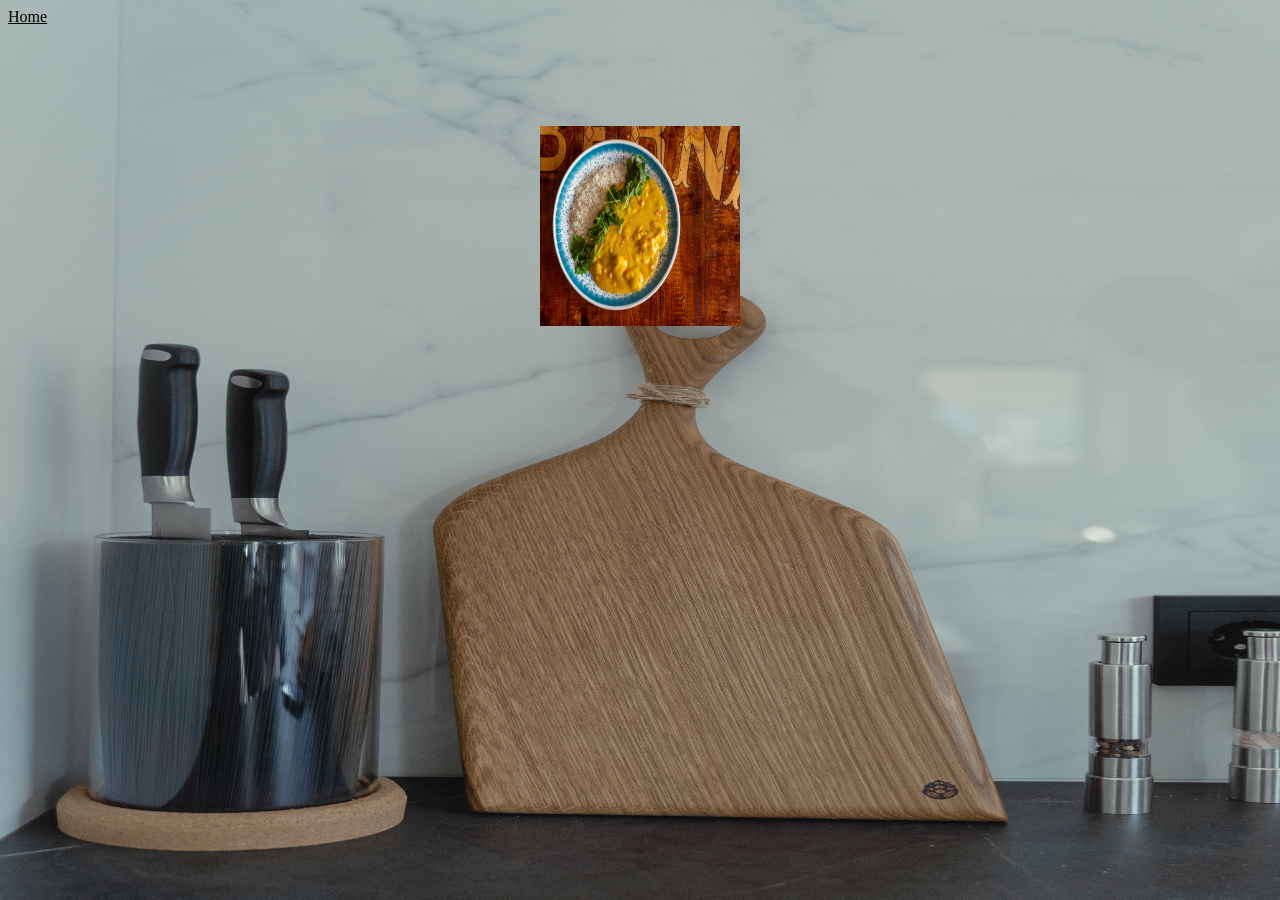
<file: 기타.html>
<!DOCTYPE html>
<html>
    <head>
        <title>기타</title>
        <style>
            body{
                background-image:url("도마.jpg");
                background-repeat: no-repeat;
                background-attachment: fixed;
                background-size: 100% 100%
            }
        </style>
    </head>

    <body>
        <header>
            <nav>
                <a href="index.html" style="color:black;">Home</a>
              </nav>
    </header>
    <center>
        <a href=https://blog.naver.com/ozozo89/222944054732 title="커리">
        <img src="커리.jpg" width="200" height="200" vspace=100 hspace=100 border=0></a>
    </center>

        
    </body>
</html>
</file>
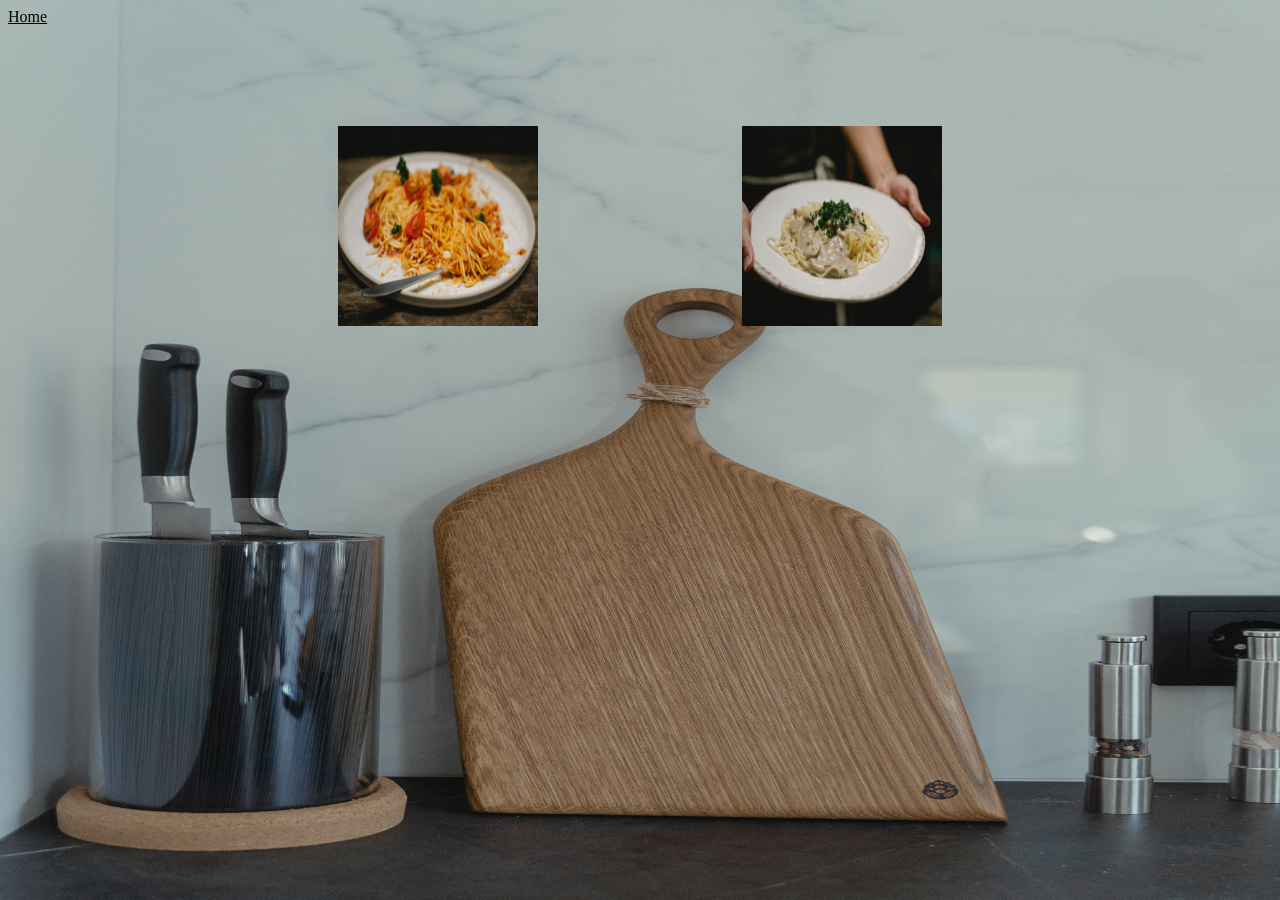
<file: 양식.html>
<!DOCTYPE html>
<html>
    <head>
        <title>양식</title>
        <style>
            body{
                background-image:url("도마.jpg");
                background-repeat: no-repeat;
                background-attachment: fixed;
                background-size: 100% 100%
            }
        </style>
    </head>

    <body>
        <header>
            <nav>
                <a href="index.html" style="color:black;">Home</a>
              </nav>
    </header>
    <center>
        <a href="https://blog.naver.com/ksy7298/222996037297" title="토마토 스파게티">
        <img src="토마토 스파게티.jpg" width="200" height="200" vspace=100 hspace=100 border=0></a>

        <a href="https://blog.naver.com/clarclar/223105979755" title="크림 스파게티">
            <img src="크림 스파게티.jpg" width="200" height="200" vspace=100 hspace=100 border=0></a>

        
    </body>
</html>
</file>
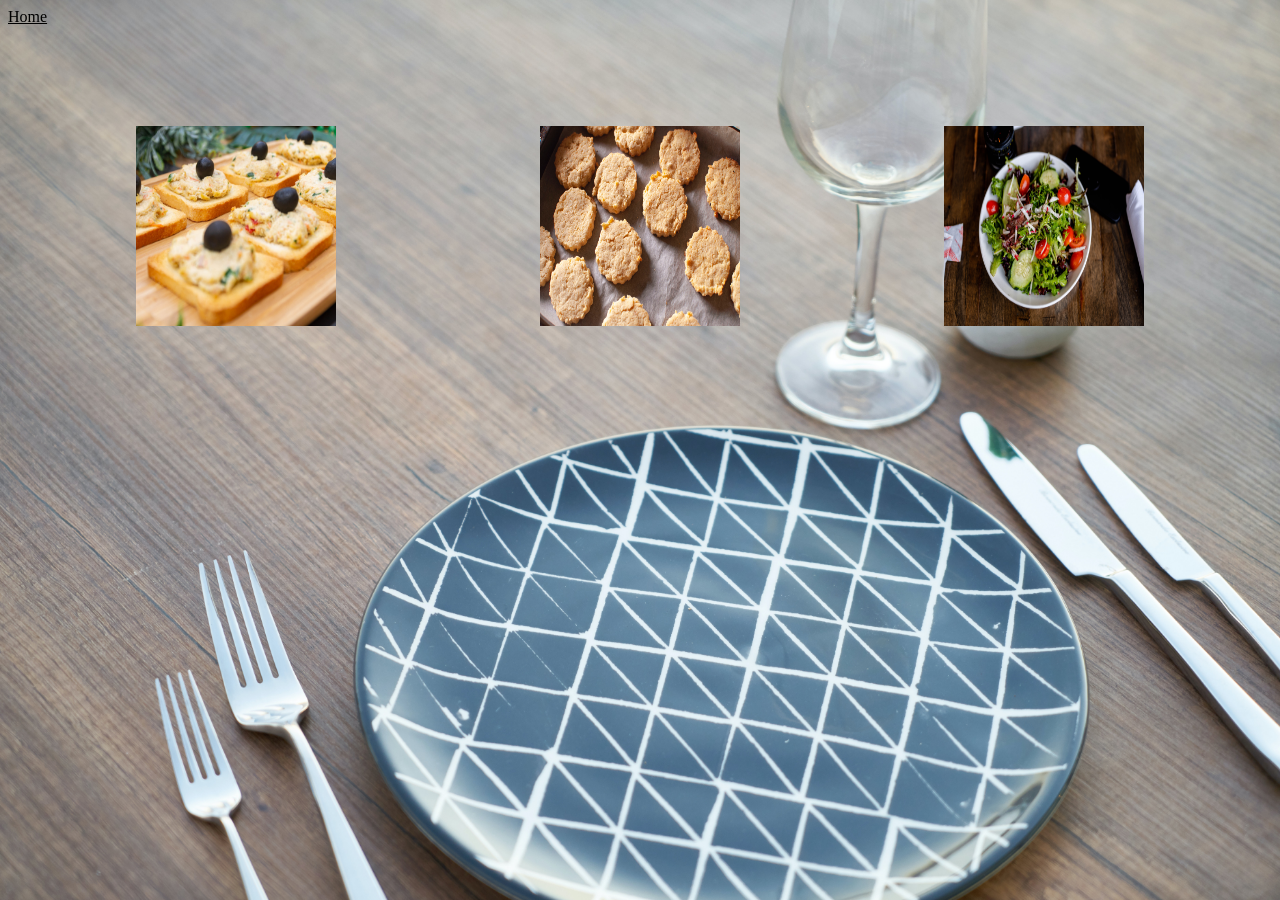
<file: 에피타이저.html>
<!DOCTYPE html>
<html>
    <head>
        <title>에피타이저</title>
        <style>
            body{
                background-image:url("접시.jpg");
                background-repeat: no-repeat;
                background-attachment: fixed;
                background-size: 100% 100%
            }
        </style>
    </head>

    <body>
        <header>
            <nav>
                <a href="index.html" style="color:black;">Home</a>
              </nav>
    </header>
    <center>
        <a href="https://blog.naver.com/ilovemirim/222591205589" title="카나페">
        <img src="카나페.jpg" width="200" height="200" vspace=100 hspace=100 border=0></a>

        <a href="https://blog.naver.com/asy1347551/222602832407" title="파블로바">
        <img src="스콘.jpg" width="200" height="200" vspace=100 hspace=100 border=0></a>

        <a href="https://blog.naver.com/mildek/222965973408" title="샐러드">
        <img src="샐러드.jpg" width=200 height=200 vspace=100 hspace=100 border=0></a><br>

        
    </body>
</html>
</file>
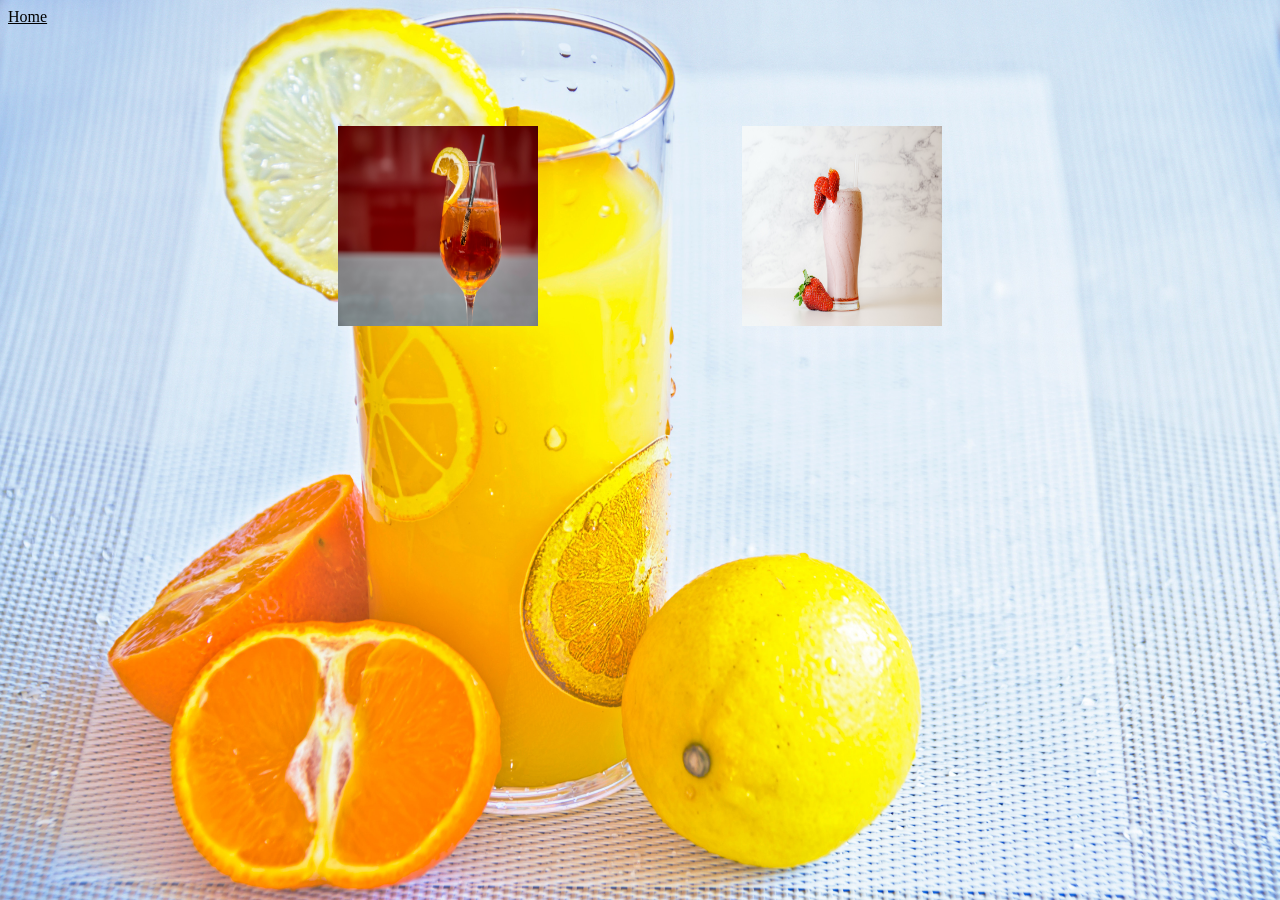
<file: 음료.html>
<!DOCTYPE html>
<html>
    <head>
        <title>음료</title>
        <style>
            body{
                background-image:url("음료\ 이미지.jpg");
                background-repeat: no-repeat;
                background-attachment: fixed;
                background-size: 100% 100%
            }
        </style>
    </head>

    <body>
        <header>
            <nav>
                <a href="index.html" style="color:black;">Home</a>
              </nav>
    </header>
    <center>
        <a href="https://blog.naver.com/limeshampoo/222875809452" title="아이스티">
        <img src="아이스티.jpg" width="200" height="200" vspace=100 hspace=100 border=0></a>

        <a href="https://blog.naver.com/wookyungmom/223086477540" title="딸기스무디">
        <img src="딸기 스무디.jpg" width="200" height="200" vspace=100 hspace=100 border=0></a>

</html>
</file>
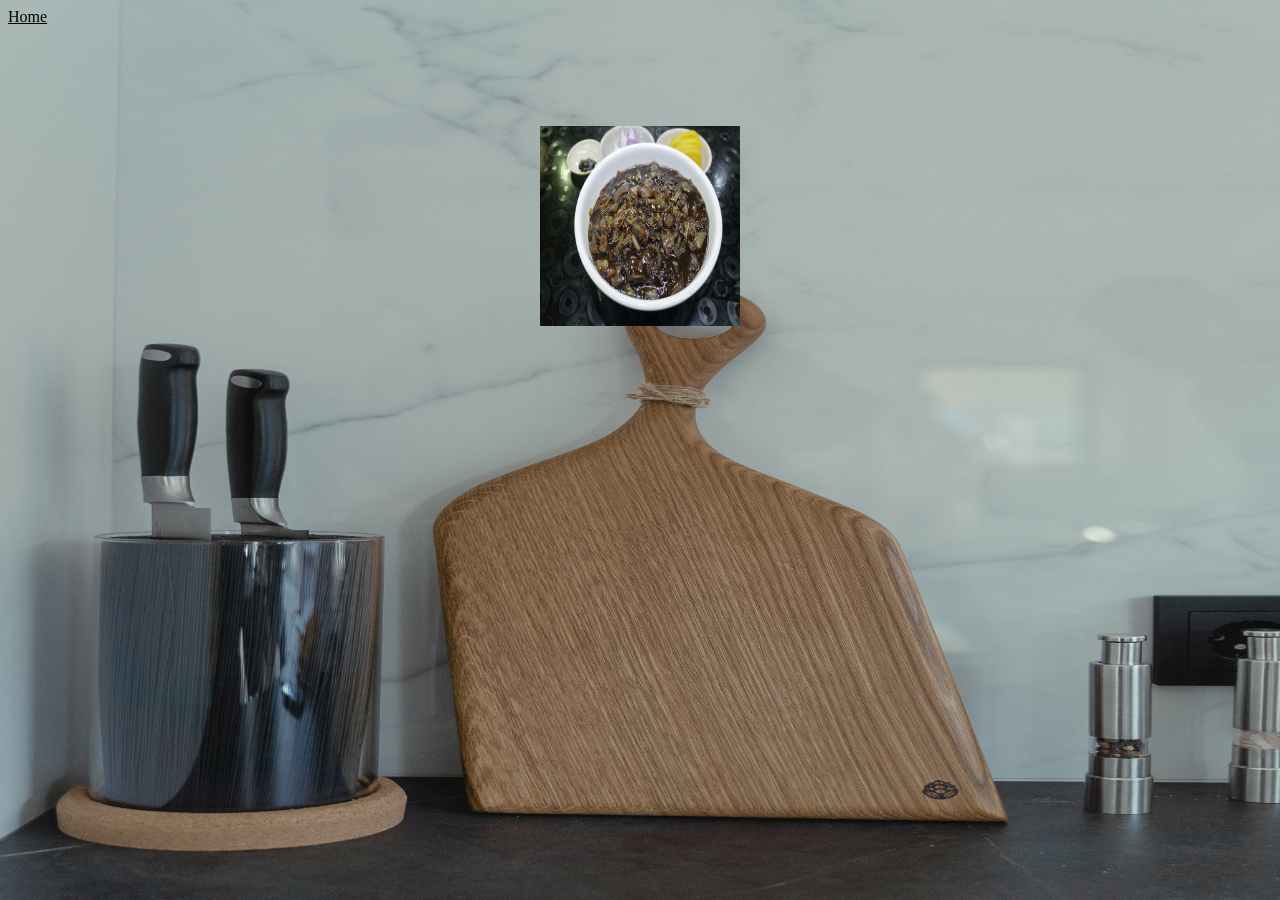
<file: 중식.html>
<!DOCTYPE html>
<html>
    <head>
        <title>중식</title>
        <style>
            body{
                background-image:url("도마.jpg");
                background-repeat: no-repeat;
                background-attachment: fixed;
                background-size: 100% 100%
            }
        </style>
    </head>

    <body>
        <header>
            <nav>
                <a href="index.html" style="color:black;">Home</a>
              </nav>
    </header>
    <center>
        <a href="https://blog.naver.com/clarclar/223035925222" title="짜장면">
        <img src="짜장면.jpg" width="200" height="200" vspace=100 hspace=100 border=0></a>
    </center>

        
    </body>
</html>
</file>
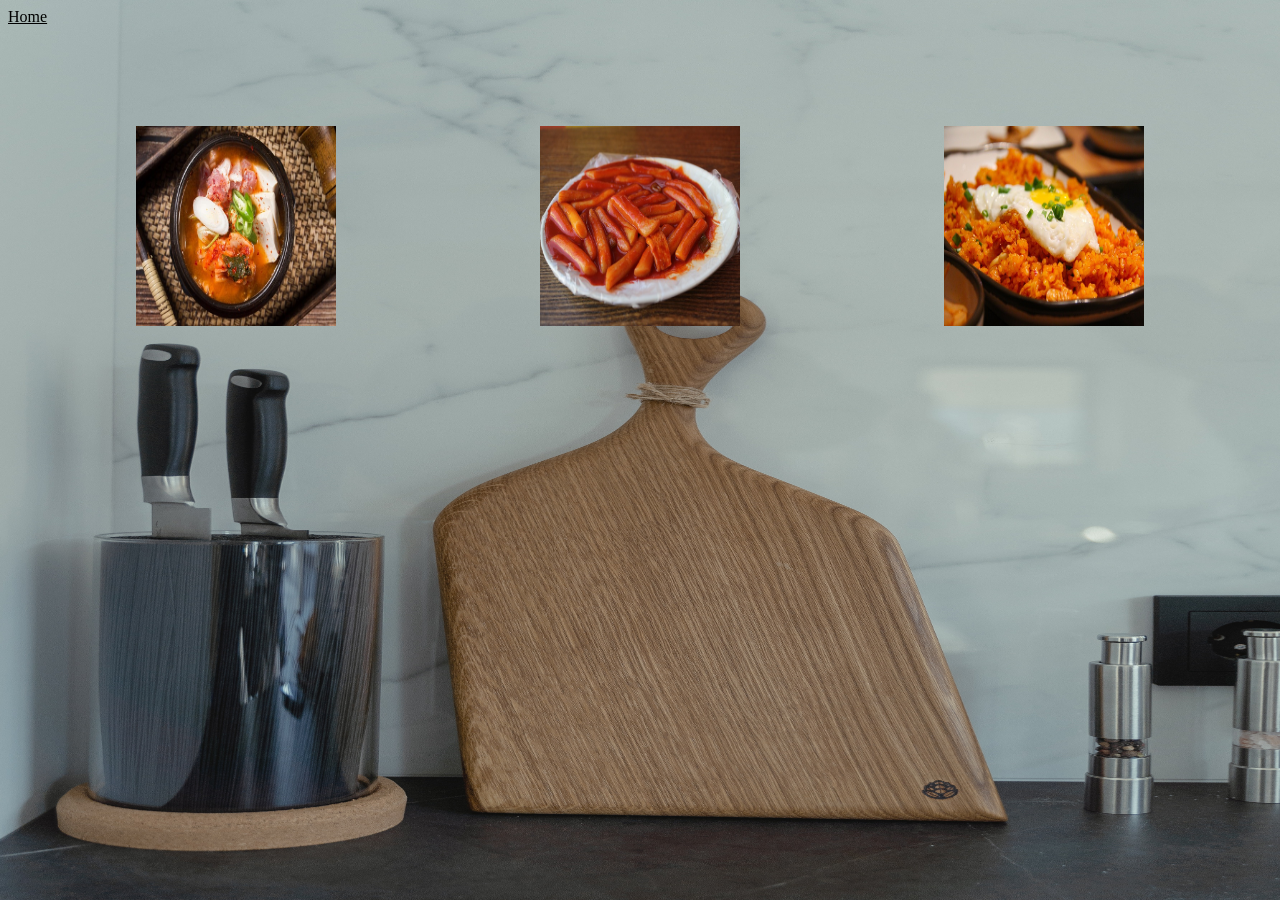
<file: 한식.html>
<!DOCTYPE html>
<html>
    <head>
        <title>한식</title>
        <style>
            body{
                background-image:url("도마.jpg");
                background-repeat: no-repeat;
                background-attachment: fixed;
                background-size: 100% 100%
            }
        </style>
    </head>

    <body>
        <header>
            <nav>
                <a href="index.html" style="color:black;">Home</a>
              </nav>
    </header>
    <center>
        <a href="https://blog.naver.com/ilovezzangv2/223021538351?&isInf=true" title="김치찌개">
        <img src="김치찌개.jpg" width="200" height="200" vspace=100 hspace=100 border=0></a>

        <a href="https://blog.naver.com/theboni/223100236893" title="떡볶이">
            <img src="떡볶이.jpg" width="200" height="200" vspace=100 hspace=100 border=0></a>

        <a href="https://blog.naver.com/baby0817/223109407252?&isInf=true" title="김치볶음밥">
                <img src="김치볶음밥.jpg" width="200" height="200" vspace=100 hspace=100 border=0></a>
    </center>

        
    </body>
</html>
</file>
